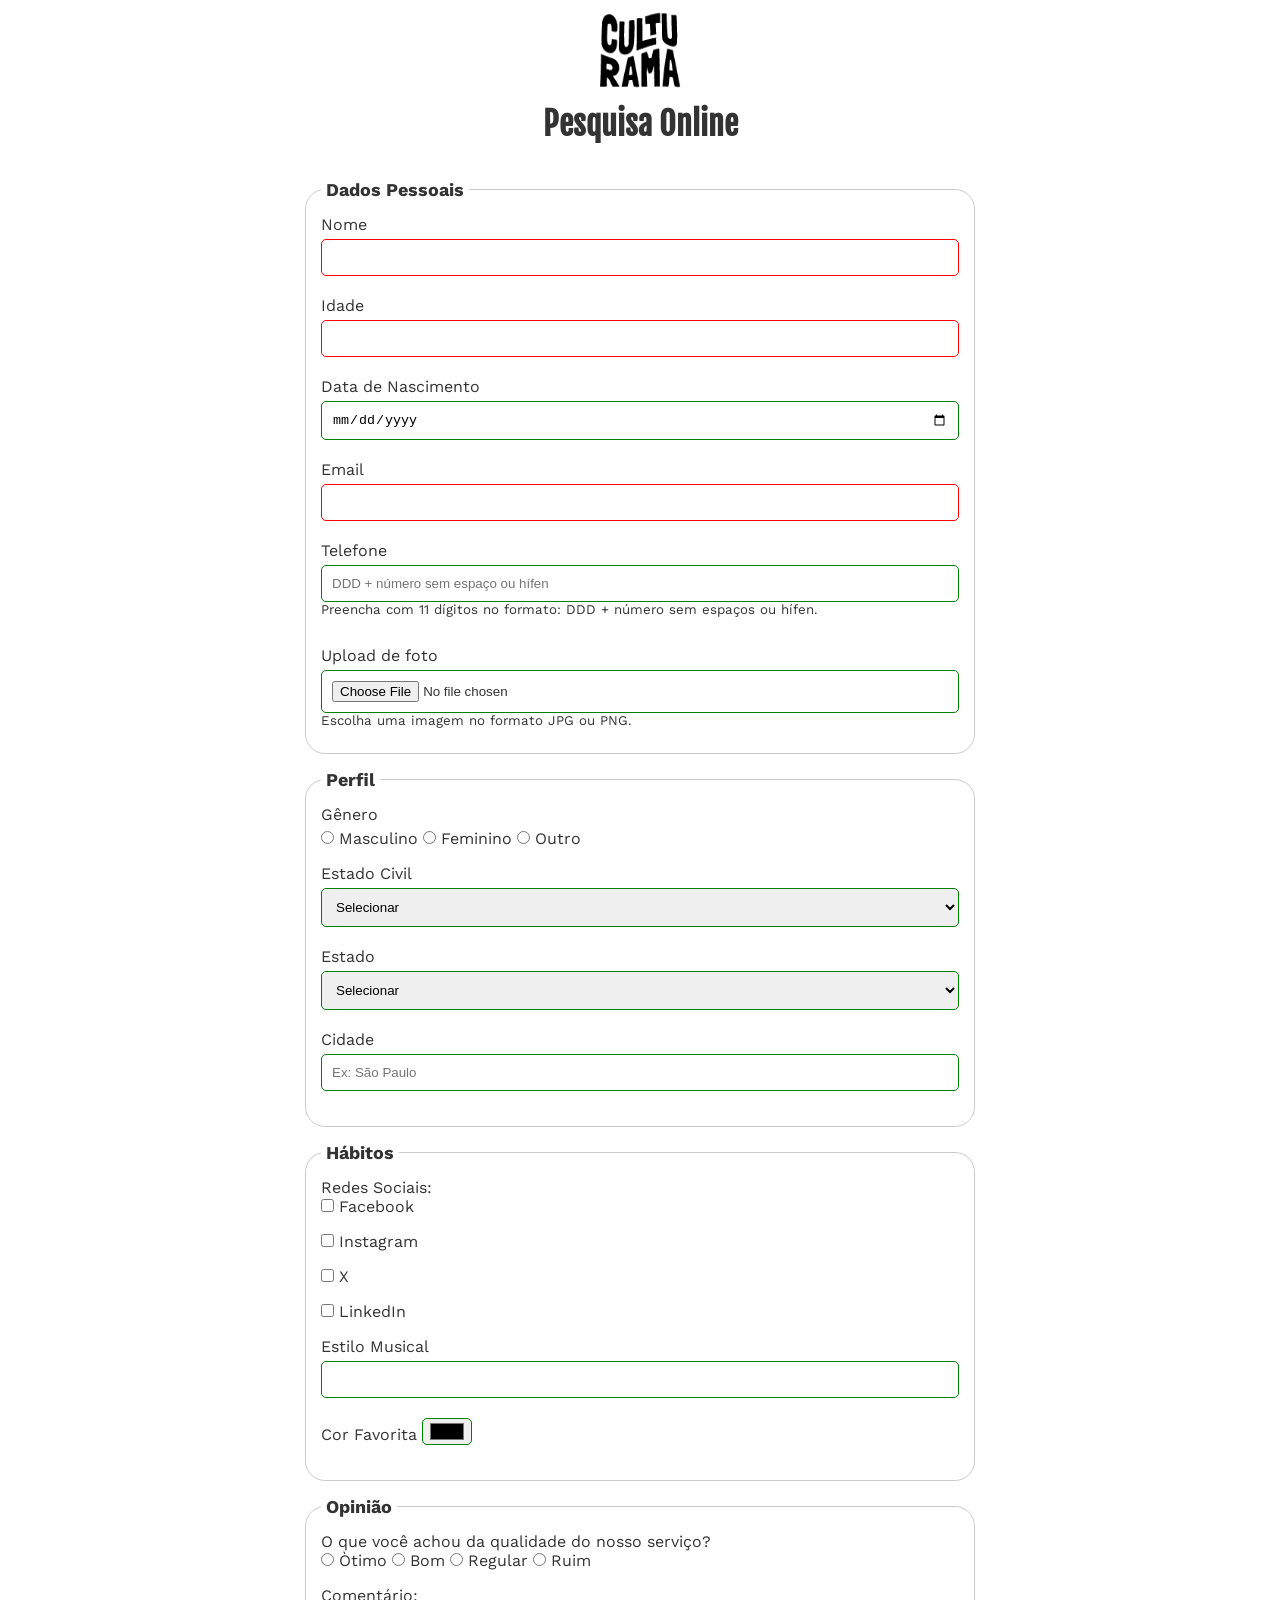
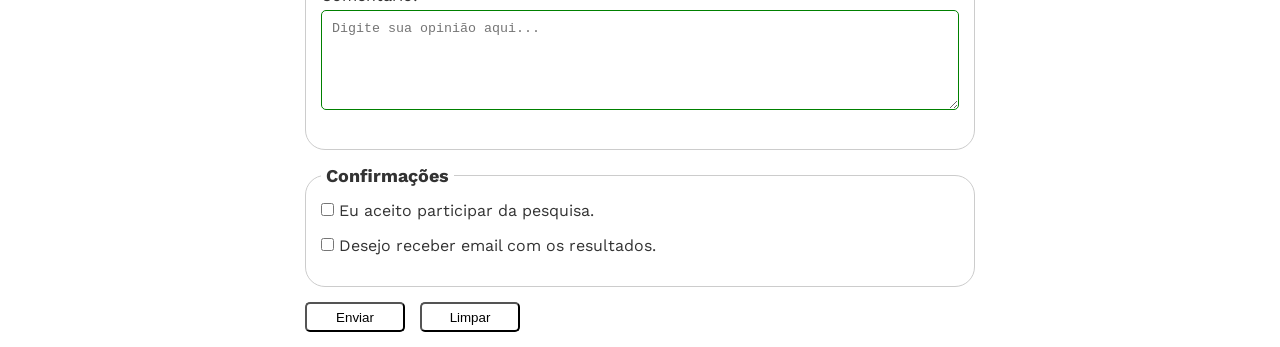
<file: index.HTML>
<!DOCTYPE html>
<html lang="pt-br">
<head>
    <meta charset="UTF-8">
    <meta name="viewport" content="width=device-width, initial-scale=1.0">
    <link rel="icon" href="culturama-favico.png">
    <link rel="stylesheet" href="css/style.css">
    <link rel="preconnect" href="https://fonts.googleapis.com">
    <link rel="preconnect" href="https://fonts.gstatic.com" crossorigin>
    <link href="https://fonts.googleapis.com/css2?family=Fjalla+One&family=Work+Sans&display=swap" rel="stylesheet">

    <title>Pesquisa Culturama</title>
</head>
    <body>
        <main>
    
        <header>
        <img src="img/logo-culturama.png" alt="Logo Culturama">
        <h1>Pesquisa Online</h1>
    </header>
<section>
<form action="sucesso.html" method="get">

 <fieldset>

        <legend>Dados Pessoais</legend>

        <label for="userName">Nome</label>
        <input type="text" name="userName" required><br>
    
        <label for="userAge">Idade</label>
        <input type="number" name="userAge" min = 12 max = 100 required><br>
    
        <label for="birthdate">Data de Nascimento</label>
        <input type="date" name="birthdate"><br>
    
        <label for="userEmail">Email</label>
        <input type="email" name="userEmail" required><br>
    
        <label for="userNumberPhone">Telefone</label>
        <input type="tel" name="userNumberPhone" pattern="[0-9]{11}" placeholder="DDD + número sem espaço ou hífen" aria-describedby="phoneHelp">
        <small id="phoneHelp">Preencha com 11 dígitos no formato: DDD + número sem espaços ou hífen.</small><br>
    
        <label for="userImage">Upload de foto</label>
        <input type="file" name="userImage" accept="image/*" aria-describedby="imageHelp">
        <small id="imageHelp">Escolha uma imagem no formato JPG ou PNG.</small>
    
    </fieldset>


    <fieldset>
        <legend>Perfil</legend>
        
        <label for="userGender">Gênero</label><br>
        
        <input type="radio" name="userGender" value="Masculino">
        <label for="male">Masculino</label>
        <input type="radio" name="userGender" value="Feminino">
        <label for="female">Feminino</label>
        <input type="radio" name="userGender" value="Outro">
        <label for="other">Outro</label><br>
        
         <label for="maritalStatus">Estado Civil</label>
        <select name="maritalStatus"> 
           <option value="not" disabled selected>Selecionar</option>
           <option value="Solteiro">Solteiro</option>
           <option value="Casado">Casado</option>
           <option value="Divorciado">Divorciado</option>
           <option value="Viúvo">Viúvo</option>
         
        </select>
        <section>
        <label for="userState">Estado</label>
        <select name="userState" id="userState">
              <option value="not" disabled selected>Selecionar</option>
              <option value="AC">AC</option>
              <option value="AL">AL</option>
              <option value="AP">AP</option>
              <option value="AM">AM</option>
              <option value="BA">BA</option>
              <option value="CE">CE</option>
              <option value="DF">DF</option>
              <option value="ES">ES</option>
              <option value="GO">GO</option>
              <option value="MA">MA</option>
              <option value="MT">MT</option>
              <option value="MS">MS</option>
              <option value="MG">MG</option>
              <option value="PA">PA</option>
              <option value="PB">PB</option>
              <option value="PR">PR</option>
              <option value="PE">PE</option>
              <option value="PI">PI</option>
              <option value="RJ">RJ</option>
              <option value="RN">RN</option>
              <option value="RS">RS</option>
              <option value="RO">RO</option>
              <option value="RR">RR</option>
              <option value="SC">SC</option>
              <option value="SP">SP</option>
              <option value="SE">SE</option>
              <option value="TO">TO</option><br>
           
        </select>
         <section>           
           
             <label for="userCity">Cidade</label>
              <input type="text" name="userCity" placeholder="Ex: São Paulo">
              
          </section>
    </fieldset> 


<fieldset>
    <legend>Hábitos</legend>
    <p>Redes Sociais:</p>
    <input type="checkbox" name="socialMedia" value="facebook" id="facebook" >
    <label for="facebook">Facebook</label><br>
    
    <input type="checkbox" name="socialMedia" value="instagram" id="instagram">
    <label for="instagram">Instagram</label><br>
    
    <input type="checkbox" name="socialMedia" value="x" id="twitter">
    <label for="twitter">X</label><br>
    
    <input type="checkbox" name="socialMedia" value="linkedin" id="linkedin">
    <label for="linkedin">LinkedIn</label><br>

    
    <label for="styleMusic">Estilo Musical</label>
    <input list="styleTypes" id="styleMusic" name="userMusicStyle" type="text" >
    <datalist id="styleTypes">
        <option value="Rock">
        <option value="Pop">
        <option value="Eletrônica">
        <option value="Samba">
    </datalist><br>
    

    <label for="colorFavorite">Cor Favorita</label>
    <input type="color" id="colorFavorite" name="userColor">


</fieldset>

<fieldset>

    <legend>Opinião</legend>
    
    <p>O que você achou da qualidade do nosso serviço?</p>

    <input type="radio" name="userOpinion" value="otimo" id="excellent">
    <label for="excellent">Òtimo</label>

    <input type="radio" name="userOpinion" value="Bom" id="good">
    <label for="good">Bom</label>

    <input type="radio" name="userOpinion" value="Regular" id="regular">
    <label for="regular">Regular</label>

    <input type="radio" name="userOpinion" value="Ruim" id="bad">
    <label for="bad">Ruim</label><br>

    

    <label for="opinion">Comentário:</label>
    <textarea id="opinion" name="userOpinion" placeholder="Digite sua opinião aqui..."></textarea>



</fieldset>

<fieldset>
    <legend>Confirmações</legend>

    <input type="checkbox" name="userLgpd" value="confirm" id="userLgpdTerm" required>
    <label for="userLgpdTerm">Eu aceito participar da pesquisa.</label><br>

    <input type="checkbox" name="userGetResult" value="confirm" id="getResult" required>
    <label for="getResult">Desejo receber email com os resultados.</label>


</fieldset>

    <button type="submit" aria-label="Enviar dados do formulário">Enviar</button>
    <button type="reset" aria-label="Limpar formulário">Limpar</button>

</form>

</section>
    
        </main>
    </body>
</html>
</file>
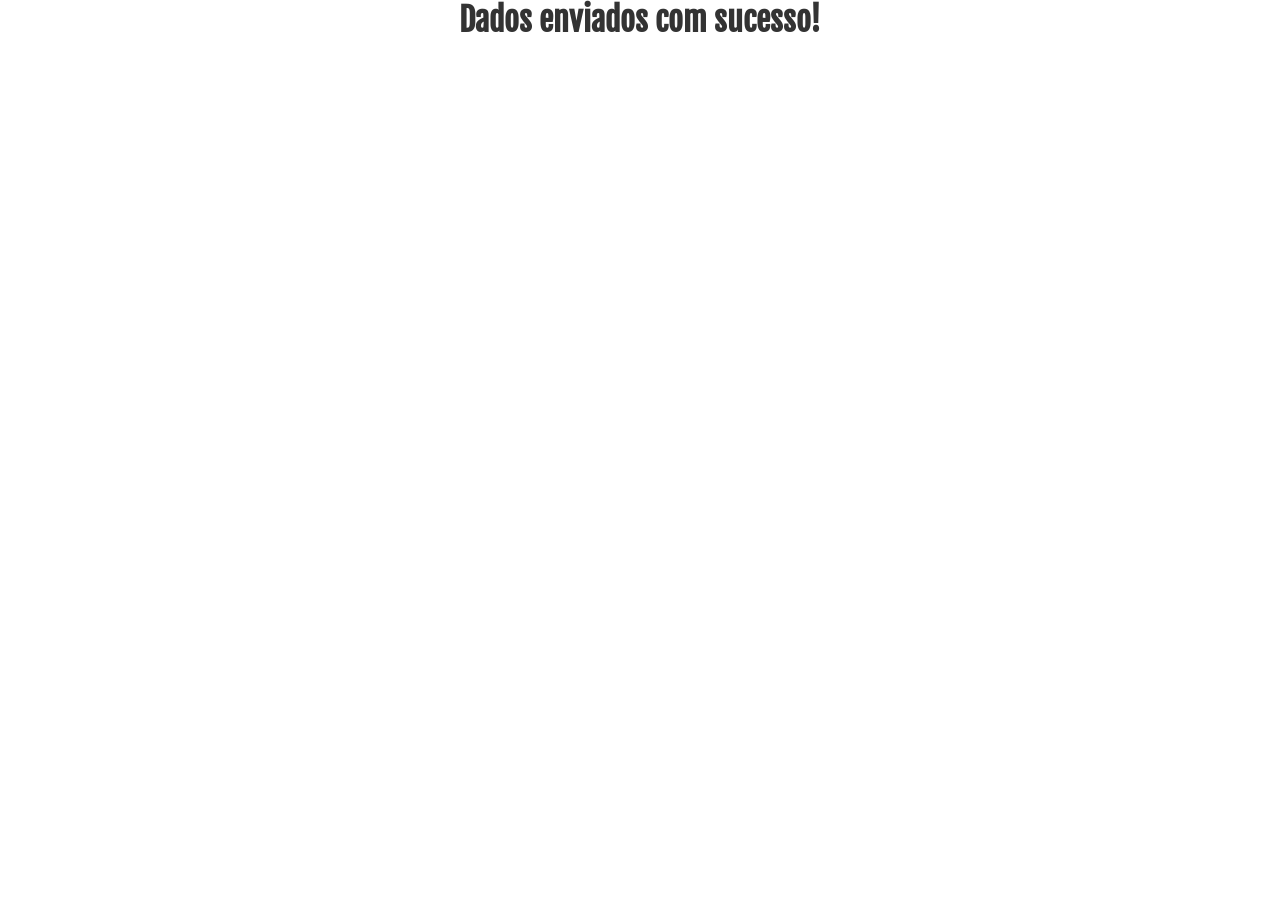
<file: sucesso.html>
<!DOCTYPE html>
<html lang="pt-br">
<head>
    <meta charset="UTF-8">
    <meta name="viewport" content="width=device-width, initial-scale=1.0">
    <link rel="icon" href="culturama-favico.png">
    <link rel="stylesheet" href="css/style.css">
    <link rel="preconnect" href="https://fonts.googleapis.com">
    <link rel="preconnect" href="https://fonts.gstatic.com" crossorigin>
    <link href="https://fonts.googleapis.com/css2?family=Fjalla+One&family=Work+Sans&display=swap" rel="stylesheet">
    <title>Pesquisa Culturama   </title>
</head>
<body>
    <h1 role="alert">Dados enviados com sucesso!</h1>
</body>
</html>
</file>
<file: css/style.css>
* {
    margin: 0%;
    padding: 0%;
    box-sizing: border-box;

}

:root {
  --cor-texto: #333333;
  --cor-fundo: #ffffff;
}

.theme-high-contrast {
  --cor-texto: #000000;
  --cor-fundo: #ffffff;
}

body {
    font-family: 'Work Sans', sans-serif;
    background-color: var(--cor-fundo);
    color: var(--cor-texto);

}

main {
    width: 100%;
    max-width: 700px;
    margin: 0 auto;

}

header {
    text-align: center;
    margin-bottom: 20px;
}
img {
    width: 100px;
    height: 100px;
}

html {
  font-size: 100%;
}

h1 {
    font-family: "Fjalla One", sans-serif;
    font-size: 2rem; 
    text-align: center;
}

p {
  font-size: 1rem;
}

form {
    background-color: #fff;
    padding: 15px;
    border-radius: 10px;

}

fieldset {
    padding: 15px;
    border: 1px solid #ccc;
    border-radius: 20px;
    margin-bottom: 15px;
}

legend {
    font-weight: bold;
    font-size: 18px;
    padding: 0 5px;

}
label {
    display: inline-block;
    margin-bottom: 5px;

}

input[type="tel"],
input[type="file"] {
    margin-bottom: 0;

}

small {
    display: block;
    margin-bottom: 10px;
}

input, select, textarea {
    width: 100%;
    padding: 10px;
    margin-bottom: 20px;
    border: 1px solid #ccc;
    border-radius: 5px;

}

textarea {
    min-height: 100px;

}

input[type="radio"],
input[type="checkbox"] {
    width: auto;

}

input[type="color"]{
    width: 50px;
    padding: 0% 5px;
}

input:invalid, select:invalid, textarea:invalid {
  border-color: red;
}

input:valid, select:valid, textarea:valid {
  border-color: green;
}

button {
  width: 100px;
  height: 30px;
  margin-right: 10px;
  background-color: white;
  border-radius: 5px;
  cursor: pointer;
}

button:hover {
  background-color: green; 
  color: white;
}

button[type="reset"]:hover {
  background-color: orangered; 
  color: white;
}
</file>
